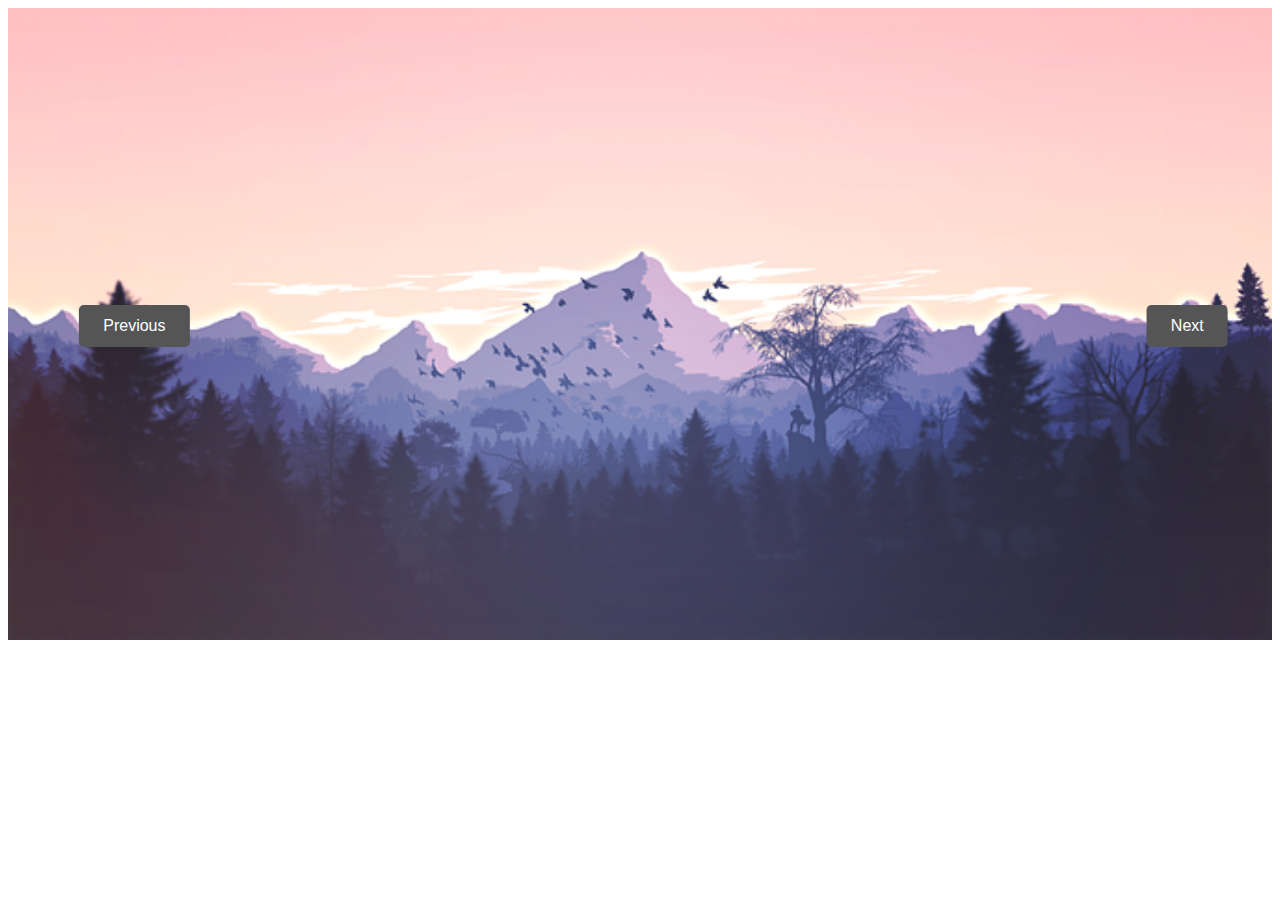
<file: index.html>
<!DOCTYPE html>
<html>

<head>
    <meta name="viewport" content="width=device-width, initial-scale=1">
    <title>slider</title>
    <link rel="stylesheet" href="./css/style.css" /> </head>

<body>
    <div class="container">
        <img src="./images/image2.png" alt="Snow" height="100%" width="100%" id="myimg" onmouseover="show();" onmouseout="show()">
        <button id="btn1" onmouseover="show();" onmouseout="show();" onclick="onprevbtnclick()">Previous</button>
        <button id="btn2" onmouseover="show();" onmouseout="show();" onclick="onnextbtnclick()">Next</button>
    </div>
    <script src="./js/index.js"></script>
</body>

</html>
</file>
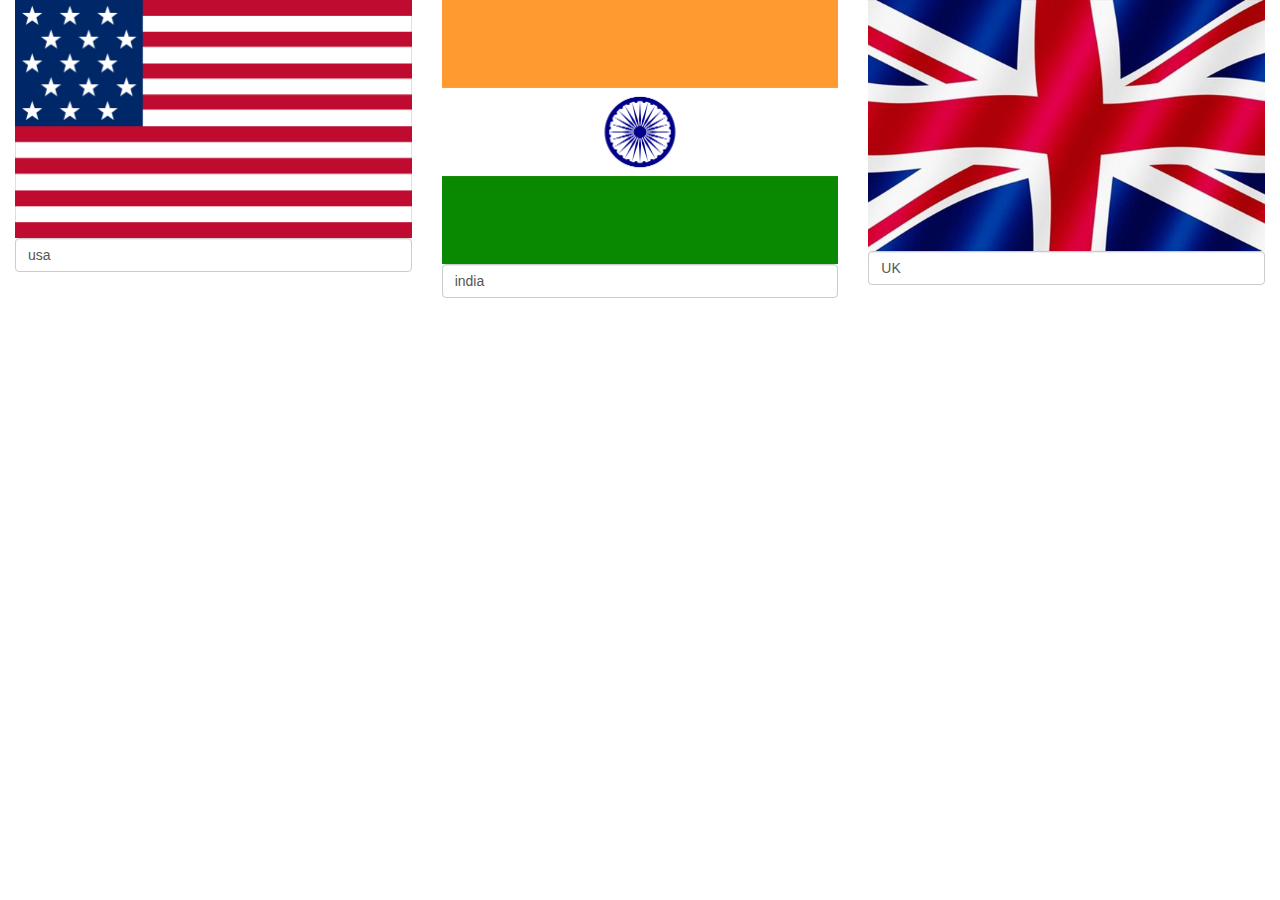
<file: flagimg.html>
<!DOCTYPE html>
<html lang="en">

<head>
    <meta charset="UTF-8">
    <meta name="viewport" content="width=device-width, initial-scale=1.0">
    <link rel="stylesheet" href="./css/bootstrap.css" />
    <link rel="stylesheet" href="./css/bootstrap.min.css" />
    <title>Document</title>
</head>

<body>
    <div id="results"></div>
    <script src="https://ajax.googleapis.com/ajax/libs/jquery/3.5.1/jquery.min.js"></script>
    <script src="./js/flagimg.js"></script>
</body>

</html>
</file>
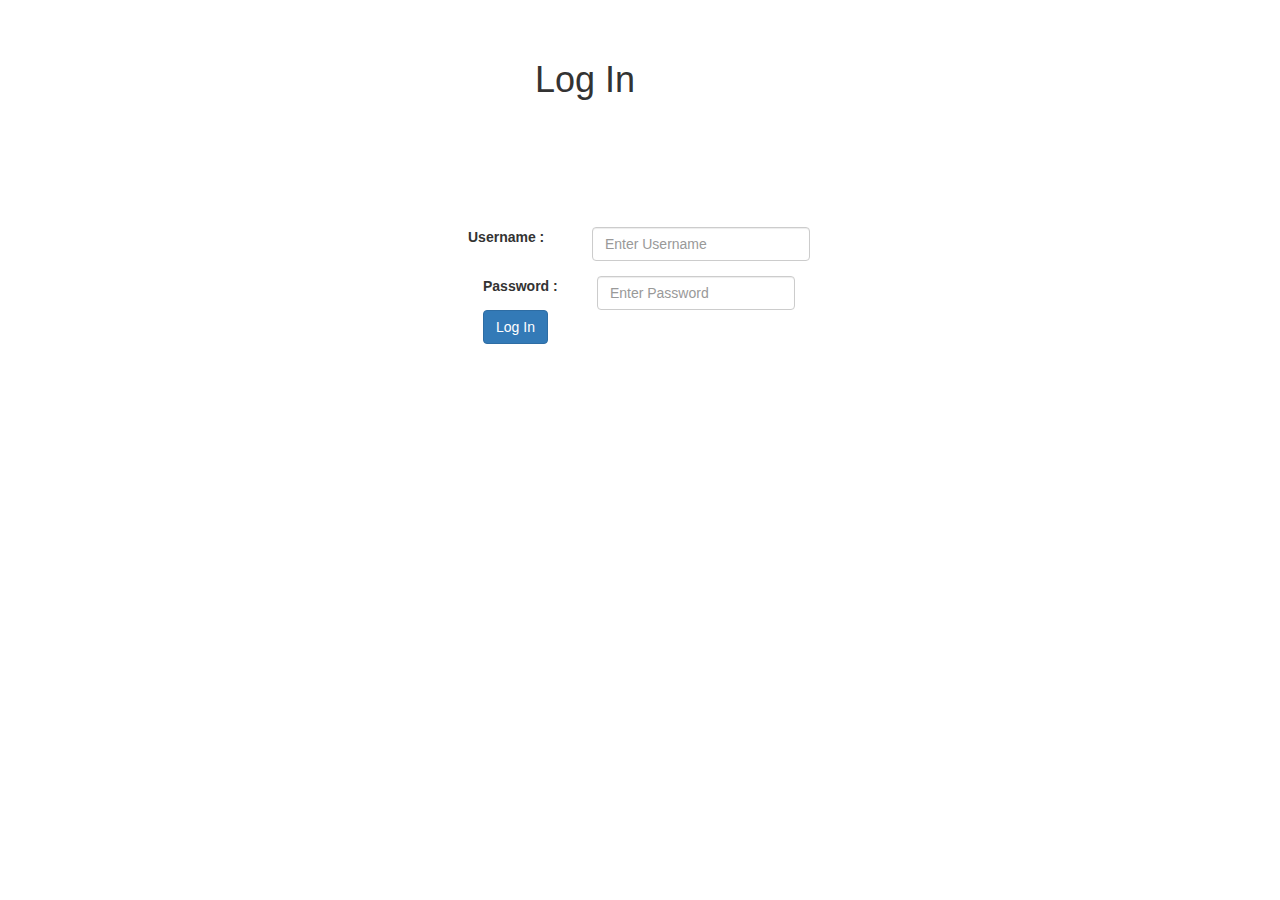
<file: login.html>
<!DOCTYPE html>
<html lang="en">

<head>
    <meta charset="UTF-8">
    <meta name="viewport" content="width=device-width, initial-scale=1.0">
    <title>Login</title>
    <link rel="stylesheet" href="./css/login.css" />
    <link rel="stylesheet" href="./css/bootstrap.css" />
    <link rel="stylesheet" href="./css/bootstrap.min.css" />
</head>

<body>
    <div class="container">
        <h1 class="text-center " id="head1">Log In</h1>
        <h1 class="text-center " id="head2">hello</h1>
        <div class="row">
            <form action="" id="form">
                <p id="error"></p>
                <div class="form-group row">
                    <label for="username" class="col-sm-4">Username : </label>
                    <div class="col-sm-8">
                        <input class="form-control" id="uname" name="username" type="text" placeholder="Enter Username" autocomplete="off" required>
                    </div>
                </div>
                <div class="form-group">
                    <label for="password" class="col-sm-4">Password : </label>
                    <div class="col-sm-8">
                        <input class="form-control" id="pswd" name="password" type="password" placeholder="Enter Password" maxlength="10" autocomplete="off" required>
                    </div>
                </div>
                <div class="form-group col-sm-8 col-offset-3">
                    <button type="submit" id="loginbutton" class="btn btn-primary">Log In</button>
                </div>
            </form>
            <script src="./js/login.js"></script>
</body>

</html>
</file>
<file: css/style.css>
.container {
    position: relative;
    width: 100%;
    max-width: auto;
}

.container img {
    width: 100%;
    height: auto;
}

#btn1 {
    position: absolute;
    top: 50%;
    left: 10%;
    float: left;
    transform: translate(-50%, -50%);
    -ms-transform: translate(-50%, -50%);
    background-color: #555;
    color: white;
    font-size: 16px;
    padding: 12px 24px;
    border: none;
    cursor: pointer;
    border-radius: 5px;
    text-align: center;
}

#btn2 {
    position: absolute;
    top: 50%;
    right: 0.3%;
    float: right;
    transform: translate(-50%, -50%);
    -ms-transform: translate(-50%, -50%);
    background-color: #555;
    color: white;
    font-size: 16px;
    padding: 12px 24px;
    border: none;
    cursor: pointer;
    border-radius: 5px;
    text-align: center;
}
</file>
<file: css/login.css>
body {
    margin: auto;
    padding: auto;
    float: left;
}

#form {
    margin-top: 10%;
    margin-left: 40%;
    margin-right: 20%;
    float: left;
}

.container h1 {
    margin-top: 60px;
}
</file>
